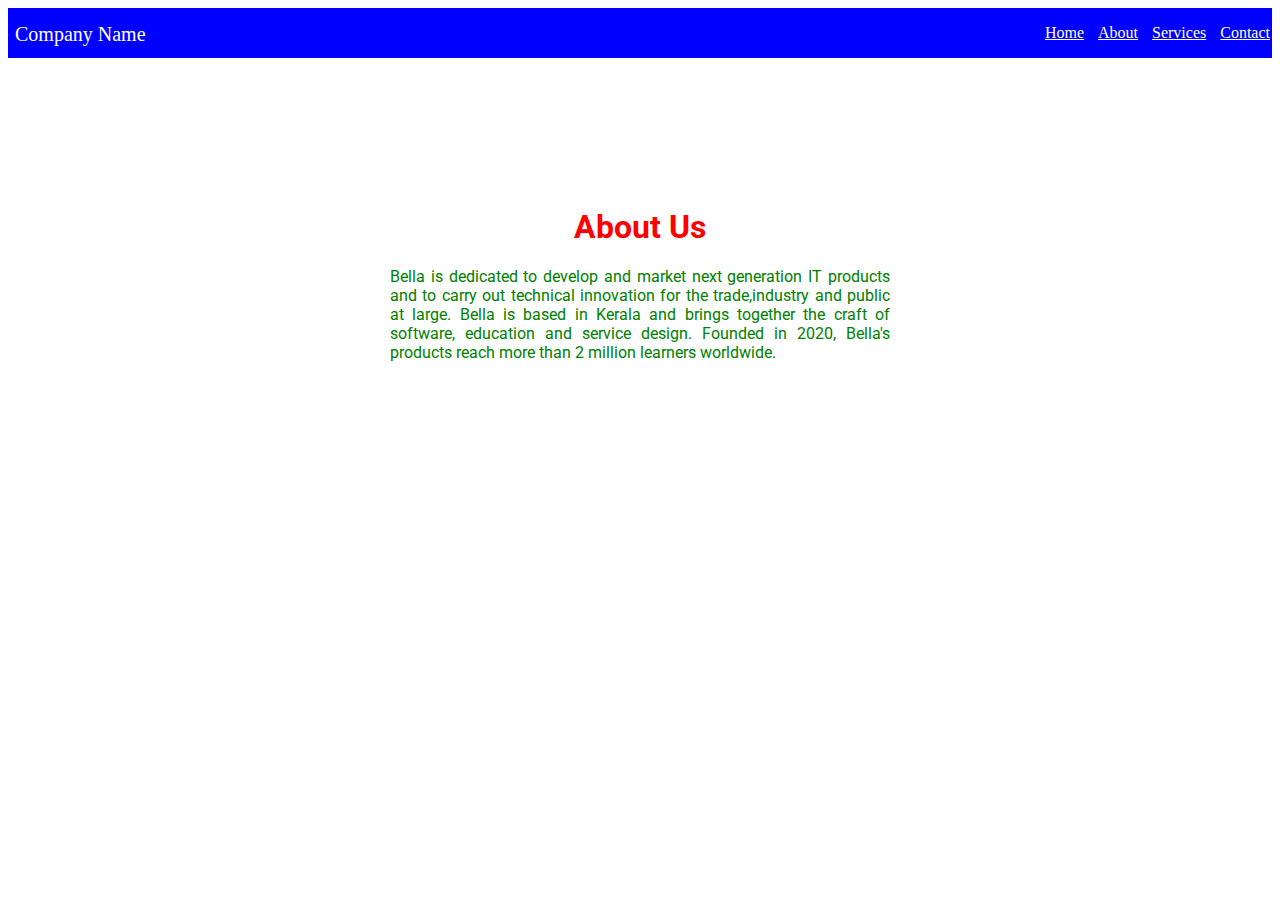
<file: my website/about.html>
<!doctype html>
<html>
<head>
<title></title>
<link href="https://fonts.googleapis.com/css2?family=Roboto:ital@1&display=swap" rel="stylesheet">
<link rel="stylesheet" 
href="./css/style.css">
</head>
<body>
<div class="about">
<!--Navbar-->
<div class="nav">
<div>Company Name</div>
<ul>
<li><a href="#">Home</a></li>
<li><a href="./about.html">About</a></li>
<li><a href="./services.html">Services</a></li>
<li><a href="./contact.html">Contact</a></li>
</ul>
</div>
<div class="about-content">
<h1>About Us</h1>
<p>Bella is dedicated to develop and market next generation IT products and to carry out technical innovation for the trade,industry and public at large.
Bella is based in Kerala and brings together the craft of software, education and service design.
Founded in 2020, Bella's products reach more than 2 million learners worldwide.</p>
</div>
</body>
</html>
</file>
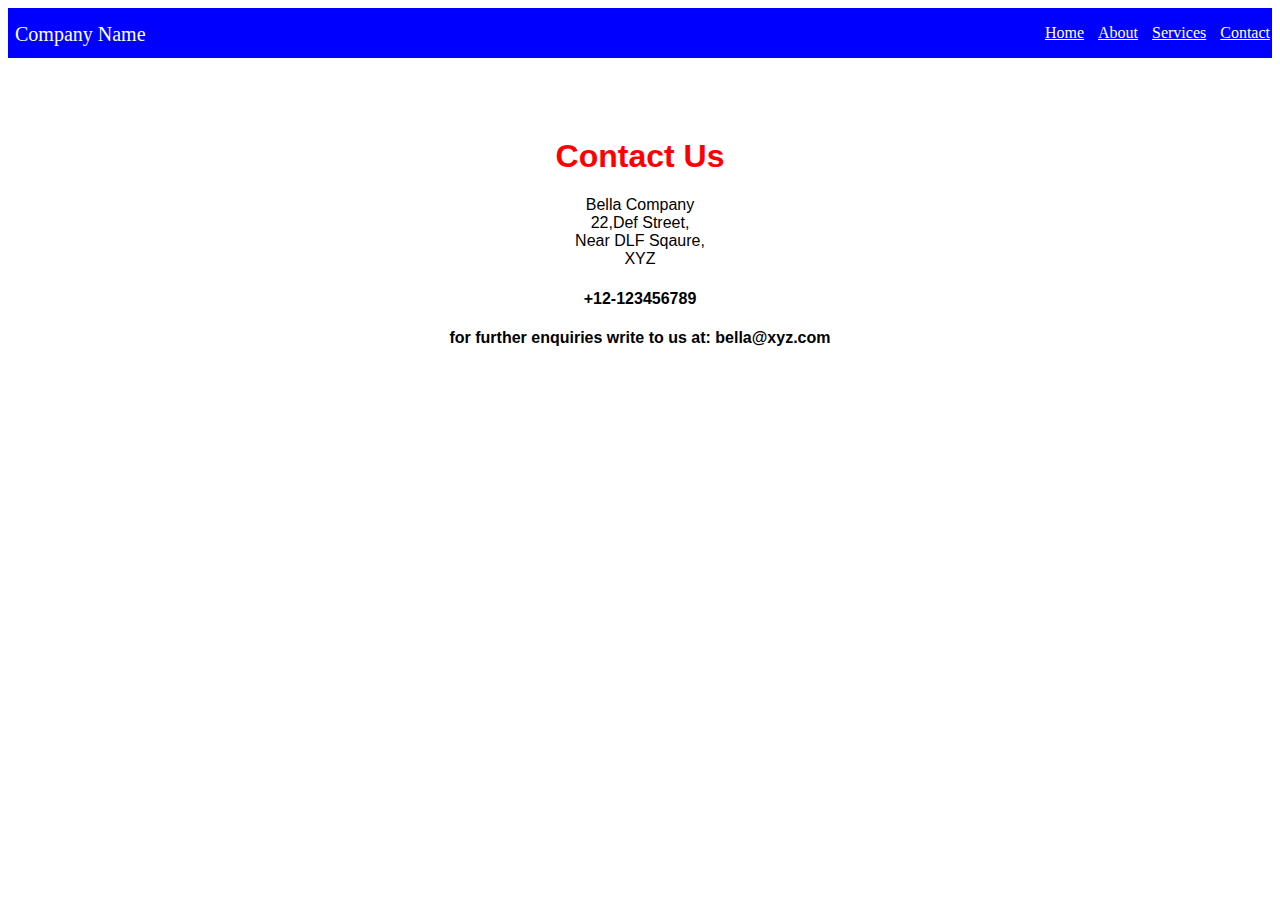
<file: my website/contact.html>
<!doctype html>
<html>
<head>
<title></title>
<link rel="stylesheet" 
href="./css/style.css">
</head>
<body>
<div class="contact">
<!--Navbar-->
<div class="nav">
<div>Company Name</div>
<ul>
<li><a href="#">Home</a></li>
<li><a href="./about.html">About</a></li>
<li><a href="./services.html">Services</a></li>
<li><a href="./contact.html">Contact</a></li>
</ul>
</div>
<div class="contact-container">
<div>
<h1>Contact Us</h1>
<div class="address-holder">
<p> Bella Company</br>
22,Def Street,</br>
Near DLF Sqaure,</br>
XYZ</p>
<h4> +12-123456789</h4>
<h4> for further enquiries write to us at:
bella@xyz.com</h4>
</div>
</div>
</div>
</div>

</body>
</html>
</file>
<file: my website/css/style.css>
.nav{
height: 50px;
background: blue;
}
.nav div{
display: inline-block;
position: absolute;
left: 0;
padding: 15px;
font-size: 20px;
color: white;
}
.nav ul{
position: absolute;
right: 5px;
}
.nav ul li{
display: inline-block;
}
.nav ul li a{
color: white;
padding: 5px;
}
.home{
background:url("../images/waterbridge.jpg");
background-size: cover;
height: 100vh;
}
.home .text-container{
text-align: center;
display: flex;
align-items: center;
justify-content: center;
height: 90vh;
color: white;
font-size: 50px;
}
.about .about-content{
margin: 150px auto 0 auto;
width: 500px;
}
.about .about-content h1{
text-align: center;
font-family: 'Roboto',sans-serif;
color: red;
}
.about .about-content p{
text-align: justify;
font-family: 'Roboto',sans-serif;
color: green;
}
.services .services-content{
margin: 80px auto 0 auto;
text-align: center;
}
.services-content .card-container ul{
padding: 0;
}
.services-content .card-container ul li{
list-style: none;
display: inline-block;
margin: 20px;
width: 300px;
}
.services-content .card-container ul li p{
text-align: justify;
}
.contact .contact-container{
margin: 80px auto 0 auto;
text-align: center;
}
.contact .contact-container h1{
font-family: 'Roboto',sans-serif;
color: red;
}
.contact .contact-container .address-holder{
font-family: 'Roboto',sans-serif;
}
</file>
